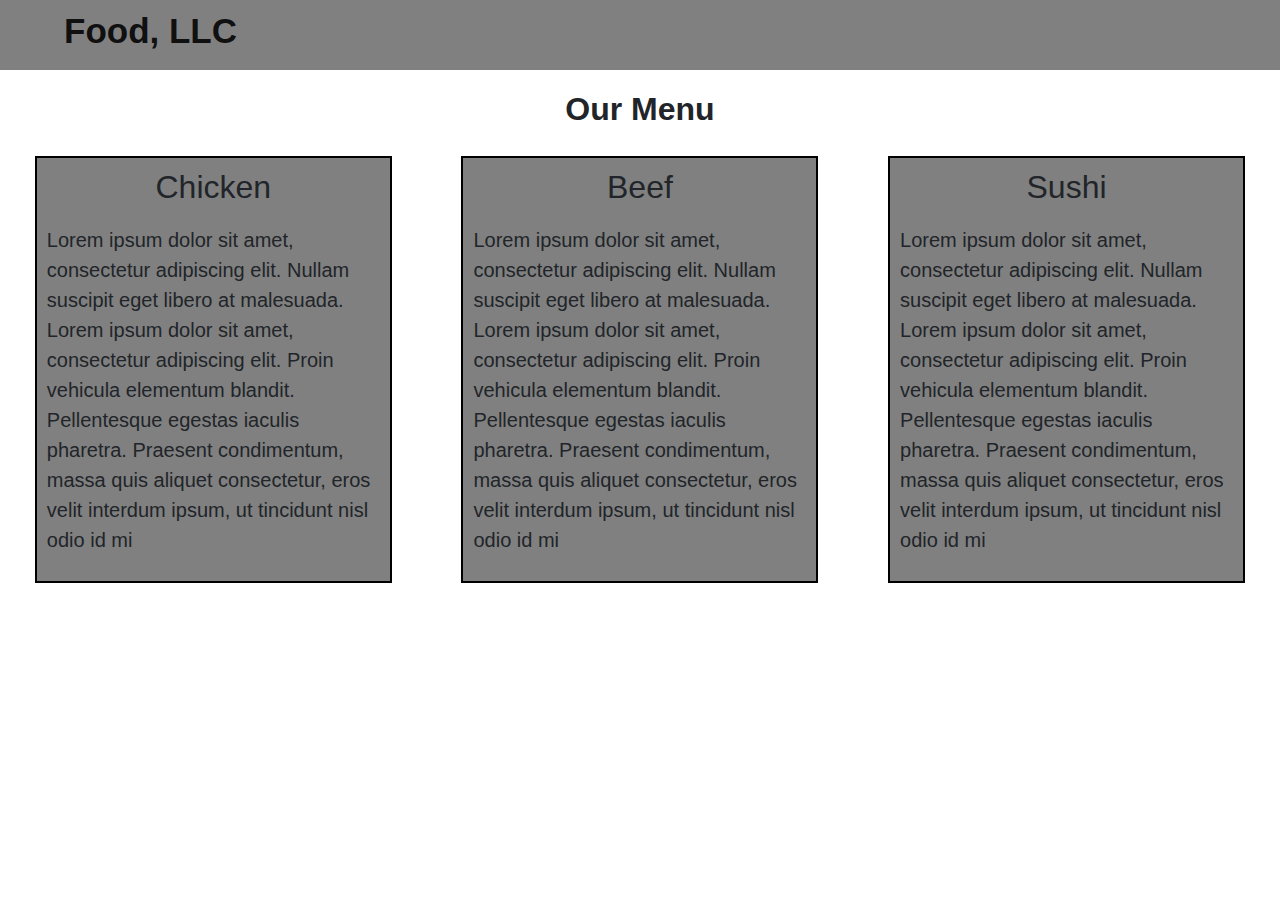
<file: index.html>
<!DOCTYPE html>
<html lang="en">

<head>
    <meta charset="UTF-8">
    <meta name="viewport" content="width=device-width, initial-scale=1.0">
    <title>Assignment Solution for Module 2</title>
    <link rel="stylesheet" href="css/bootstrap.css">
    <link rel="stylesheet" href="css/style.css">
</head>

<body>
    <script type="text/javascript" src="js/jquery-3.5.1.min.js"></script>
    <script type="text/javascript" src="js/bootstrap.min.js"></script>

    <header>
        <nav class="navbar navbar-light bg-medium">
            <a class="navbar-brand" href="#">
                <h1>Food, LLC</h1>
            </a>
            <div class="visible-xs">
                <button class="navbar-toggler" type="button" data-toggle="collapse" data-target="#collapsable-nav" aria-expanded="false" aria-label="Toggle navigation">
                    <span class="navbar-toggler-icon"></span>
                </button>
            </div>
            <div id="collapsable-nav" class="collapse navbar-collapse" class="visible-xs">
                <ul id="nav-list" class="nav navbar-nav navbar-right">
                    <li>
                        <a href="#s1"><span class="hidden-xs">Chicken</span></a>
                    </li>
                    <li>
                        <a href="#s2"><span class="hidden-xs">Beef</span></a>
                    </li>
                    <li>
                        <a href="#s2"><span class="hidden-xs">Sushi</span></a>
                    </li>
                </ul>
            </div>
        </nav>
    </header>

    <h2 class="head">Our Menu</h2>

    <div id="s1" class="col-lg-4 col-md-6 col-sm-12">
        <div class="section">
            <div class="section-head">
                <h2>Chicken</h2>
            </div>
            <div class="section-body">
                <p>Lorem ipsum dolor sit amet, consectetur adipiscing elit. Nullam suscipit eget libero at malesuada. Lorem ipsum dolor sit amet, consectetur adipiscing elit. Proin vehicula elementum blandit. Pellentesque egestas iaculis pharetra. Praesent
                    condimentum, massa quis aliquet consectetur, eros velit interdum ipsum, ut tincidunt nisl odio id mi</p>
            </div>
        </div>
    </div>

    <div id="s2" class="col-lg-4 col-md-6 col-sm-12">
        <div class="section">
            <div class="section-head" ">
                <h2>Beef</h2>
            </div>
            <div class="section-body ">
                <p>Lorem ipsum dolor sit amet, consectetur adipiscing elit. Nullam suscipit eget libero at malesuada. Lorem ipsum dolor sit amet, consectetur adipiscing elit. Proin vehicula elementum blandit. Pellentesque egestas iaculis pharetra. Praesent condimentum, massa quis aliquet consectetur, eros velit interdum ipsum, ut tincidunt nisl odio id mi</p>
            </div>
        </div>
    </div>    
    
    <div id="s3 " class="col-lg-4 col-md-12 col-sm-12 ">
        <div class="section ">
            <div class="section-head " ">
                <h2>Sushi</h2>
            </div>
            <div class="section-body ">
                <p>Lorem ipsum dolor sit amet, consectetur adipiscing elit. Nullam suscipit eget libero at malesuada. Lorem ipsum dolor sit amet, consectetur adipiscing elit. Proin vehicula elementum blandit. Pellentesque egestas iaculis pharetra. Praesent
                    condimentum, massa quis aliquet consectetur, eros velit interdum ipsum, ut tincidunt nisl odio id mi</p>
            </div>
        </div>
    </div>
</body>

</html>
</file>
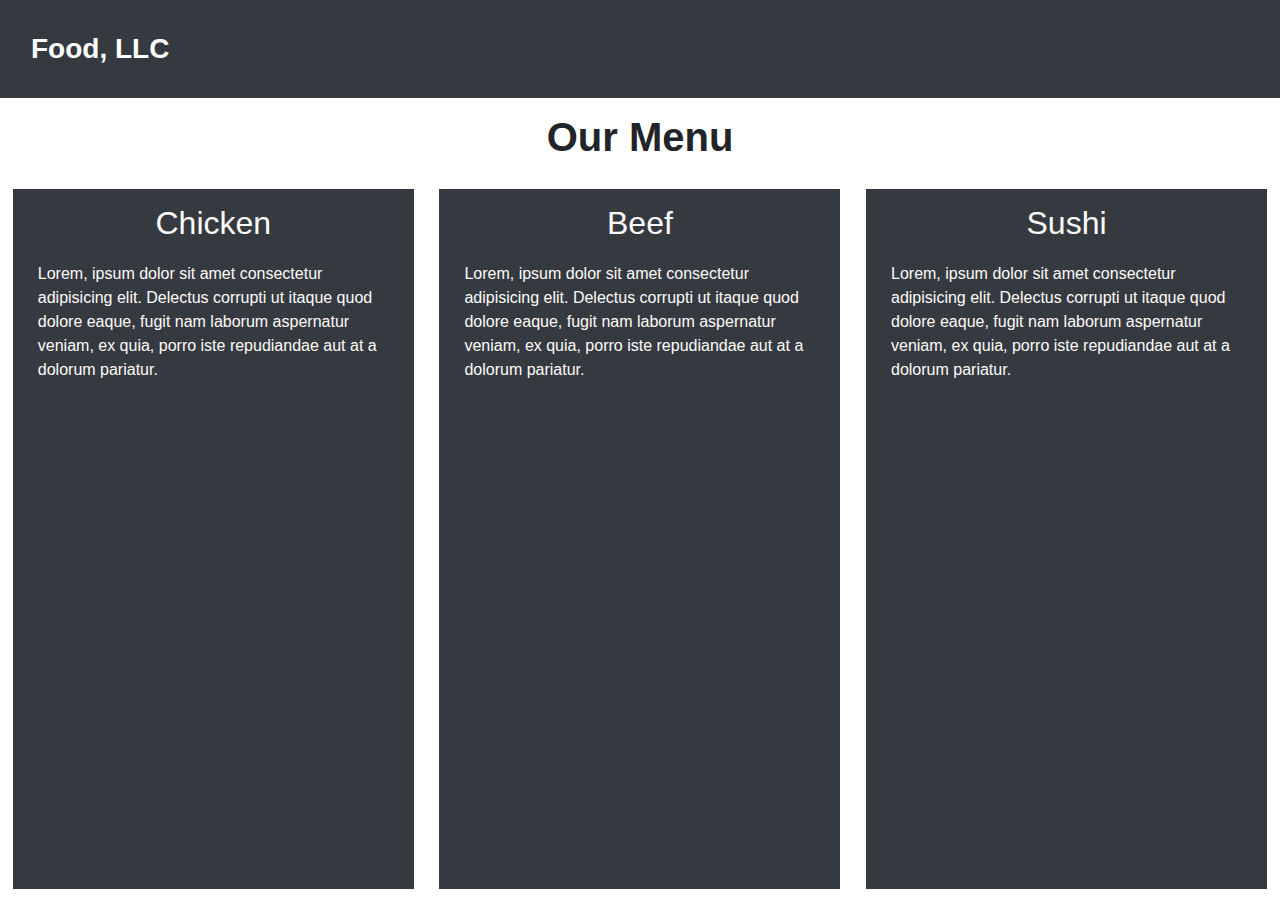
<file: Module3-coursera-master/index.html>
<!DOCTYPE html>
<html lang="en">
<head>
    <meta charset="UTF-8">
    <meta name="viewport" content="width=device-width, initial-scale=1.0">
    <title>Module-3-solution</title>
    <link   rel="stylesheet"    href="css/bootstrap.css">
    <link   rel="stylesheet"    href="css/style.css">
</head>
<body>
    <script type="text/javascript" src="js/jquery-3.5.1.min.js"></script>
    <script type="text/javascript" src="js/bootstrap.min.js"></script>
    <header>
      <nav class="navbar navbar-dark bg-dark">
        <a class="navbar-brand" href="#">Food, LLC</a>
        <div class="visible-xs">
          <button class="navbar-toggler" type="button" data-toggle="collapse" data-target="#menu" aria-controls="menu"aria-expanded="false" aria-label="Toggle navigation">
            <span class="navbar-toggler-icon"></span>
          </button>
        </div>
        <div id="menu"  class="collapse navbar-collapse">
          <ul class="nav navbar-nav">
            <li class="nav-item active"><a href="#chicken">Chicken</a></li>
            <li class="nav-item"><a href="#beef">Beef</a></li>
            <li class="nav-item"><a href="#sushi">Sushi</a></li>
        </div>
      </nav>     
    </header>
    <h1 class="text-center text-capitalize">Our menu</h1>
    <div id="chicken" class="container-fluid col-lg-4 col-md-6 col-sm-12 col-xs-12 section">
      <h2 class="text-center">Chicken</h2>
      <p>Lorem, ipsum dolor sit amet consectetur adipisicing elit. Delectus corrupti ut itaque quod dolore eaque, fugit nam laborum aspernatur veniam, ex quia, porro iste repudiandae aut at a dolorum pariatur.</p>
    </div>
    <div id="beef" class="container-fluid col-lg-4 col-md-6 col-sm-12 col-xs-12 section">
      <h2 class="text-center">Beef</h2>
      <p>Lorem, ipsum dolor sit amet consectetur adipisicing elit. Delectus corrupti ut itaque quod dolore eaque, fugit nam laborum aspernatur veniam, ex quia, porro iste repudiandae aut at a dolorum pariatur.</p>
    </div>
    <div id="sushi" class="container-fluid col-lg-4 col-md-12 col-sm-12 col-xs-12 section">
      <h2 class="text-center">Sushi</h2>
      <p>Lorem, ipsum dolor sit amet consectetur adipisicing elit. Delectus corrupti ut itaque quod dolore eaque, fugit nam laborum aspernatur veniam, ex quia, porro iste repudiandae aut at a dolorum pariatur.</p>
    </div>
</body>
</html>
</file>
<file: css/style.css>
* {
    box-sizing: border-box;
}

body {
    margin: 0px;
    padding: 0px;
    font-family: sans-serif;
}

h1 {
    font-weight: bold;
    text-align: center;
    font-size: 175%;
}

h2 {
    font-weight: bold;
    text-align: center;
    font-size: 2em;
    margin-top: 10px;
}

.head {
    margin-top: 20px;
}

div.section {
    background-color: gray;
    border: #000000 solid 2px;
    width: 90%;
    margin: 5%;
}

.section-head h2 {
    font-weight: normal;
}

div.section-head {
    border-top: 0px;
    border-right: 0px;
    float: right;
    text-align: center;
    width: 100%;
}

div.section-body {
    clear: right;
    padding: 10px;
    font-size: 20px;
}

.navbar {
    background-color: gray;
    margin: 0px;
    padding: 0px;
    font-family: sans-serif;
}

.navbar a {
    text-decoration: none;
    color: #000000;
}

.navbar-brand {
    padding-left: 5%;
}

#collapsable-nav {
    background-color: white;
    text-align: center;
    border: solid 2px black;
    font-size: 1.5em;
}

.collapse li {
    width: 100%;
    text-align: center;
    border-bottom: solid 2px black;
}

.navbar-toggler {
    margin: 15px;
}

.visible-xs {
    visibility: hidden;
}

@media (min-width: 992px) {
    .col-lg-4 {
        float: left;
        width: 33.33%;
    }
    .hidden-xs {
        visibility: hidden;
    }
    .visible-xs {
        visibility: hidden;
    }
    .navbar-collapse.collapse {
        display: none!important;
    }
}

@media (min-width: 768px) and (max-width: 991px) {
    .col-md-6 {
        float: left;
        width: 50%;
    }
    .col-md-12 {
        float: left;
        width: 100%;
        margin-left: -20px;
    }
    .col-md-12>div.section {
        width: 95%;
    }
    .hidden-xs {
        visibility: hidden;
    }
    .visible-xs {
        visibility: hidden;
    }
    .navbar-collapse.collapse {
        display: none!important;
    }
}

@media (min-width: 0px) and (max-width: 767px) {
    .col-sm-12 {
        float: left;
        width: 100%;
    }
    .visible-xs {
        visibility: visible;
    }
}
</file>
<file: Module3-coursera-master/css/style.css>
*{
    box-sizing: border-box;
    margin:0px;
}
.visible-xs{
    visibility: hidden;
}
@media (max-width: 575px){
    .visible-xs{
        visibility: visible;
    }
    .col-xs-12 {
        margin: 5%;
        width: 90%;
    }
}
@media (min-width: 992px){
    .col-lg-4 {
        margin: 1%;
        width: 31.33%;
    }
}
@media (max-width : 991px) and (min-width: 768px){
    .col-md-6 {
        margin: 2%;
        width: 46%;
    }
    .col-md-12 {
        margin: 2%;
        width: 96%;
    }
}
@media (max-width: 767px) and (min-width: 576px) {
    .visible-xs{
        visibility: visible;
    }
    .col-sm-12 {
        margin: 4%;
        width: 92%;
    }
}
.navbar-brand{
    margin: 15px;
    float: left;
    color: snow;
    font-size: 175%;
    font-weight: bold;
}
#menu{
    background-color: snow;
    clear: both;
    color: blue;
    font-size: 150%;
    text-align: center;
}
#menu li{
    border: 2px solid #343a40;
}
#menu li:hover :focus{
    cursor: default;
    text-decoration: none;
}
h1{
    font-weight: bold;
    margin: 15px;
}
.section{
    float: left;
    height: 700px;
    color: snow;
    background-color: #343a40;
}
.section h2{
    text-align: center;
    margin: 10px;
    padding-top: 5px;
}
.section p{
    padding: 10px;
}
</file>
